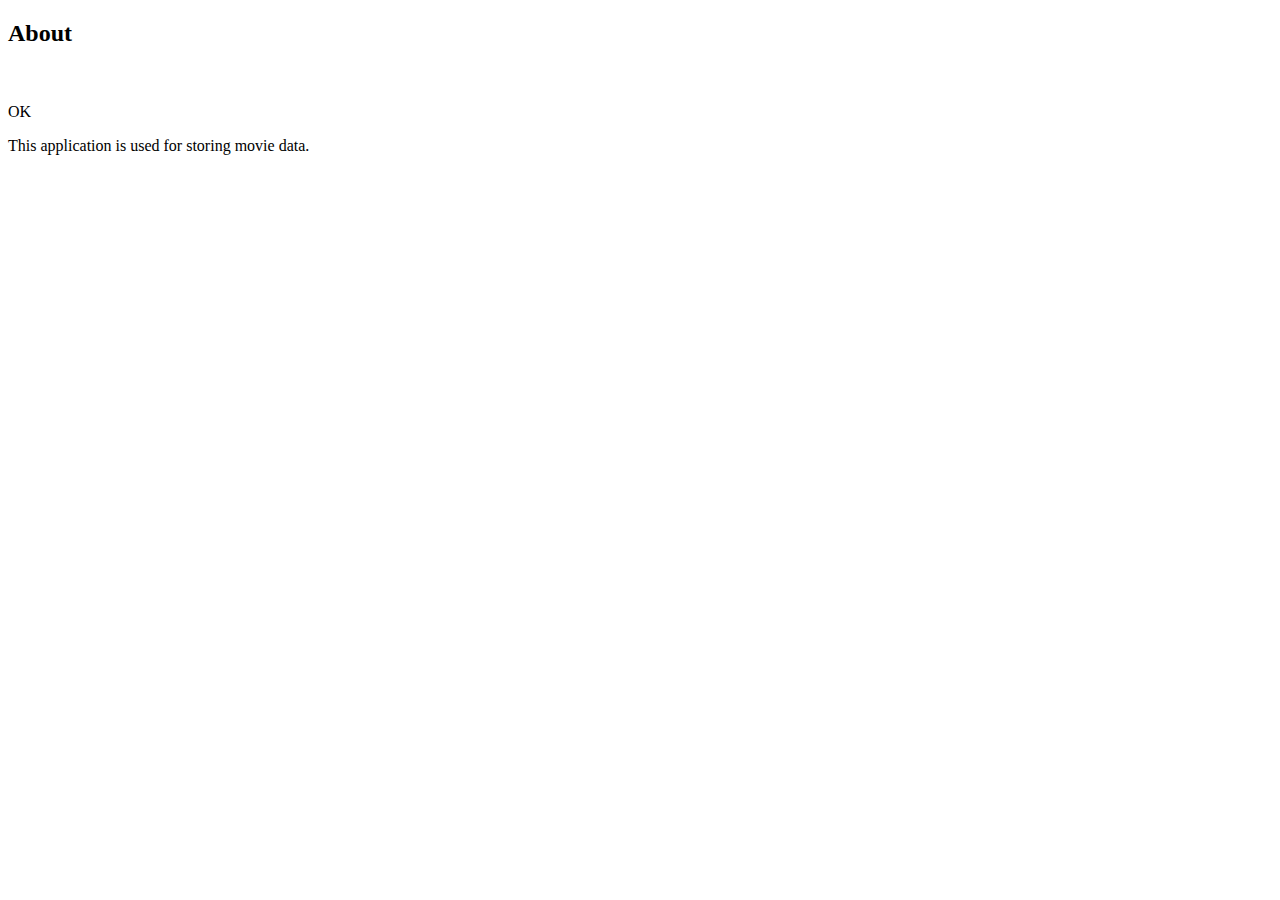
<file: html/aboutModal.html>
<!DOCTYPE html>
<body>
    <div id="aboutModal" class="modal">
        <div class="modal-content">
            <header><h2>About</h2></header>
            <br></br>
            <span id="modal-close-id" class="modal-close">OK</span>
            <p>This application is used for storing movie data.</p>
            <!--<footer><button id="aboutModalClose" class="btn modal-close" style="float: right;">Ok</button></footer>-->
        </div>
    </div>
</body>
</file>
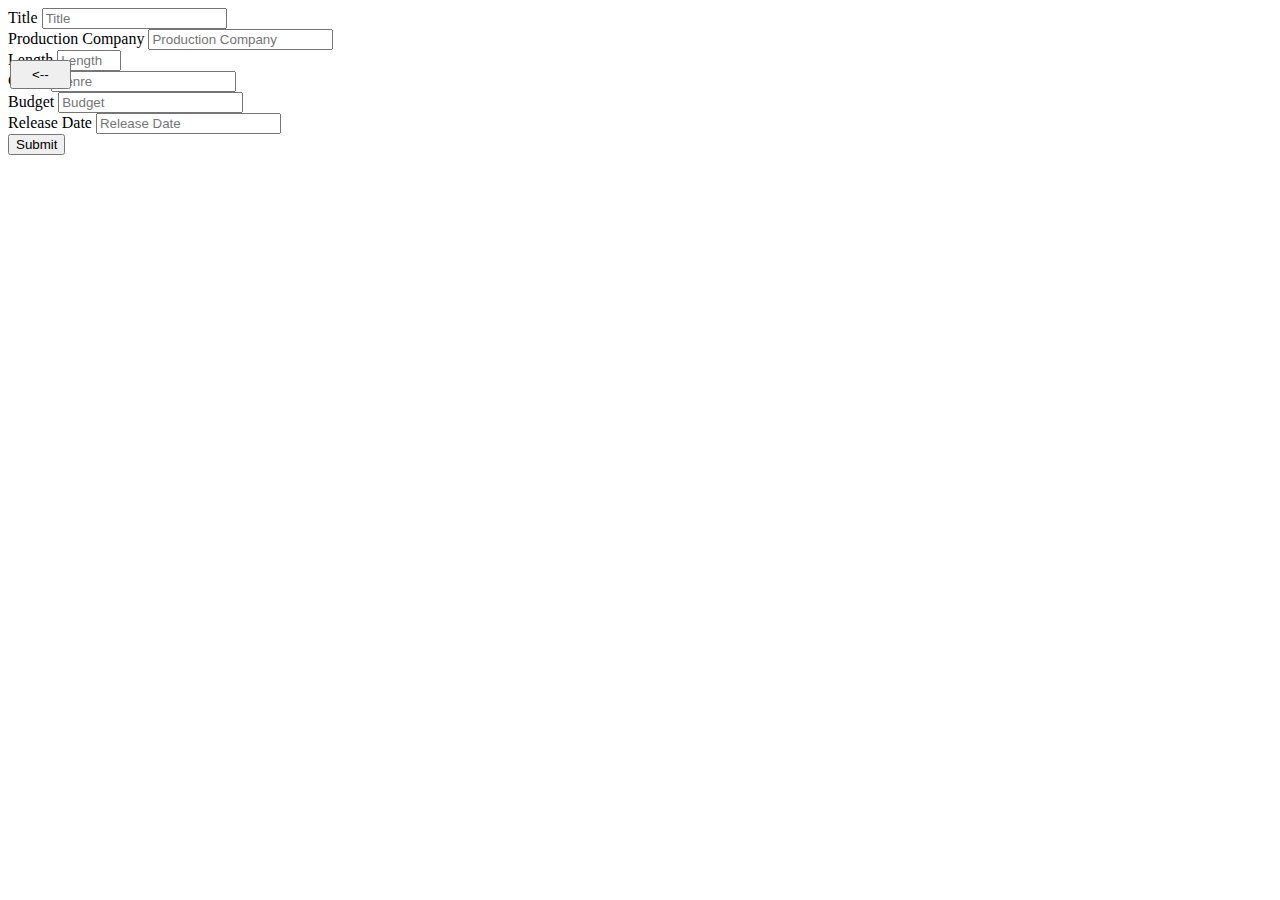
<file: html/addRecord.html>
<!DOCTYPE html>

<body>
    <div class="padded">
        <button style=" position: fixed; top: 60px; left: 10px; padding: 5px;padding-left: 20px;padding-right: 20px;"
            onclick="goBack()">&lt;--</button>
        <div style="margin-left: auto; margin-right: auto;">Title <input id="titleInput"
                style="margin-left: auto; margin-right: auto;" type="text" placeholder="Title"></div>
        <div style="margin-left: auto; margin-right: auto;">Production Company <input id="productionCompanyInput"
                style="margin-left: auto; margin-right: auto;" type="text" placeholder="Production Company"></div>
        <div style="margin-left: auto; margin-right: auto;">Length <input id="lengthInput" type="number"
                style="margin-left: auto; margin-right: auto;" placeholder="Length" min="0" max="300"></div>
        <div style="margin-left: auto; margin-right: auto;">Genre <input id="genreInput" type="text" placeholder="Genre"
                style="margin-left: auto; margin-right: auto;"></div>
        <div style="margin-left: auto; margin-right: auto;">Budget <input id="budgetInput" type="number"
                placeholder="Budget" min="0" style="margin-left: auto; margin-right: auto;"></div>
        <div style="margin-left: auto; margin-right: auto;">Release Date <input id="releaseDateInput" type="text"
                placeholder="Release Date" style="margin-left: auto; margin-right: auto;"></div>
        <button id="submitAddRecordData" class="btn" onclick="saveAddRecordData()">Submit</button>
    </div>
</body>
</file>
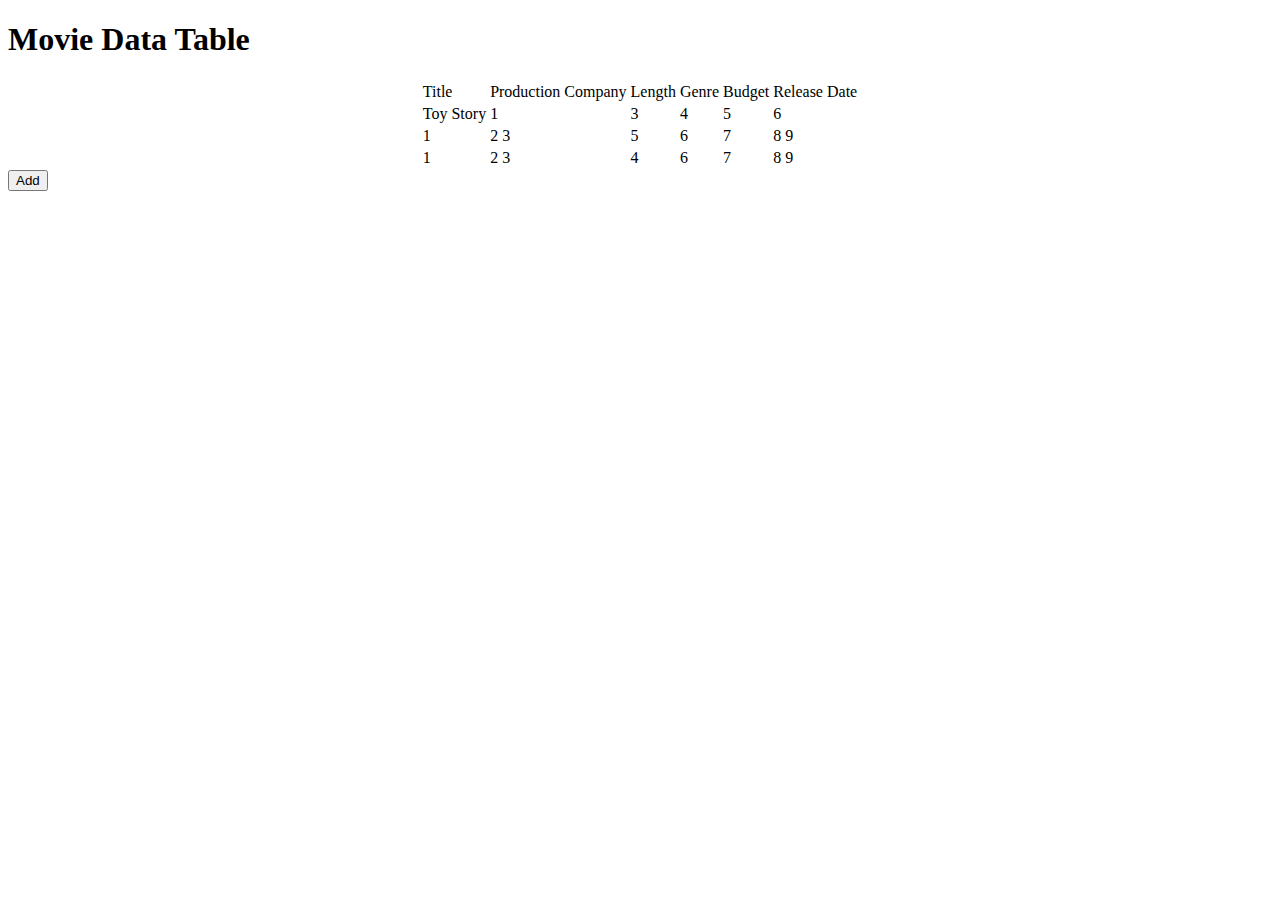
<file: html/dataTable.html>
<!DOCTYPE html>

<body>
    <div class="padded">
        <h1>Movie Data Table</h1>
        <div class="tableDiv">
            <table id='movieDataTable' style="margin-left: auto; margin-right: auto;">
                <tr>
                    <td>Title</td>
                    <td>Production Company</td>
                    <td>Length</td>
                    <td>Genre</td>
                    <td>Budget</td>
                    <td>Release Date</td>
                </tr>
                <tr>
                    <td>Toy Story</td>
                    <td>1</td>
                    <td>3</td>
                    <td>4</td>
                    <td>5</td>
                    <td>6</td>
                </tr>
                <tr>
                    <td>1</td>
                    <td>2 3</td>
                    <td>5</td>
                    <td>6</td>
                    <td>7</td>
                    <td>8 9</td>
                </tr>
                <tr>
                    <td>1</td>
                    <td>2 3</td>
                    <td>4</td>
                    <td>6</td>
                    <td>7</td>
                    <td>8 9</td>
                </tr>
            </table>
        </div>
        <button id="addButton" class="floatingButton" onclick="displayRecord()">Add</button>
    </div>
</body>
</file>
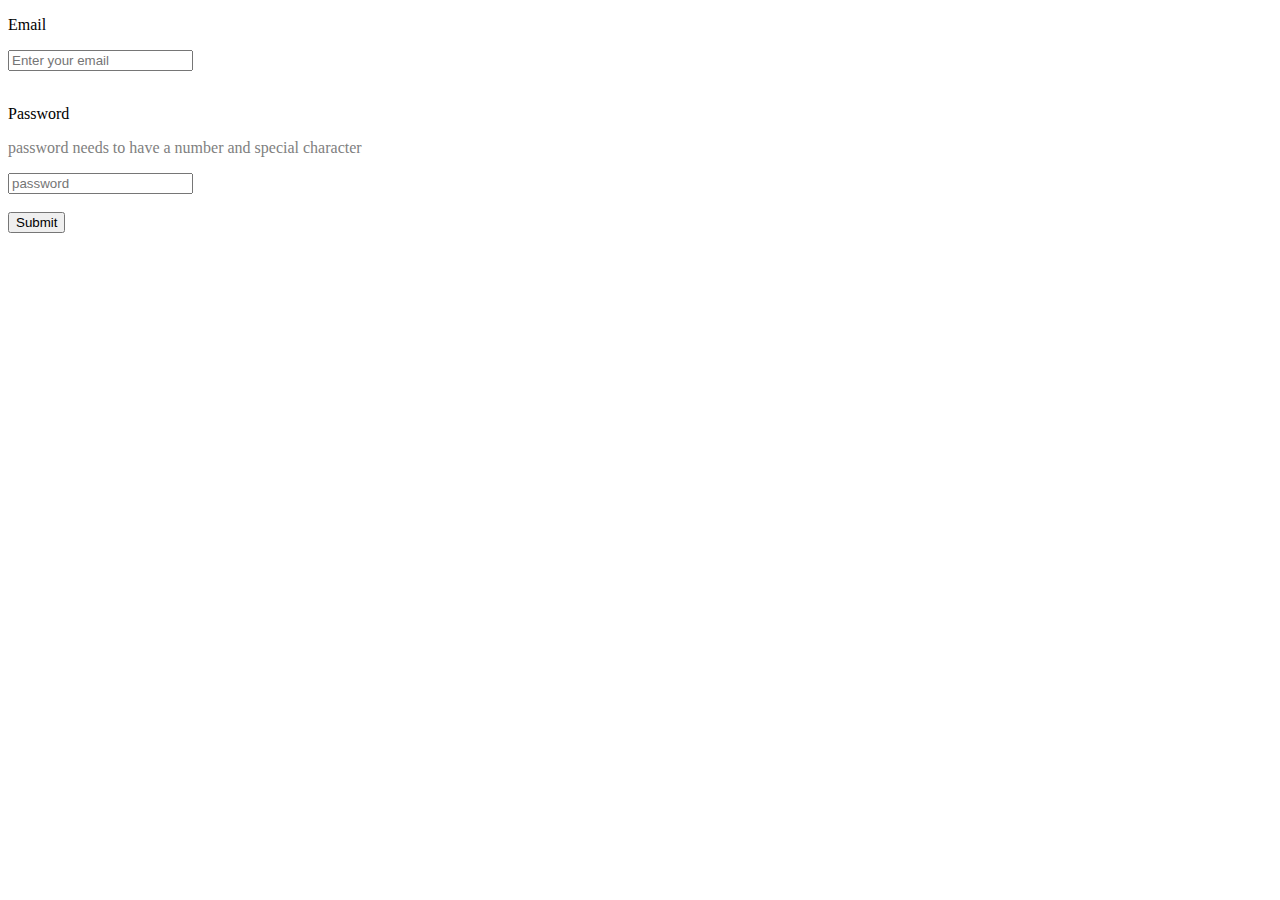
<file: html/loginPage.html>
<!DOCTYPE html>

<body>
    <div id="loginPage">
        <div id="loginForm">
            <div>
                <p>Email</p>
                <input id="emailInput" type="email" placeholder="Enter your email" />
                <br></br>
            </div>
            <div>
                <p>Password</p>
                <p style="color: grey;">password needs to have a number and special character</p>
                <input id="passwordInput" type="password" placeholder="password"/>
                <br></br>
            </div>
            <!--<input type="submit"/>-->
            <button id="loginFormButton" class="btn" onclick="validateLogin()">Submit</button>
        </div>
    </div>
</body>
</file>
